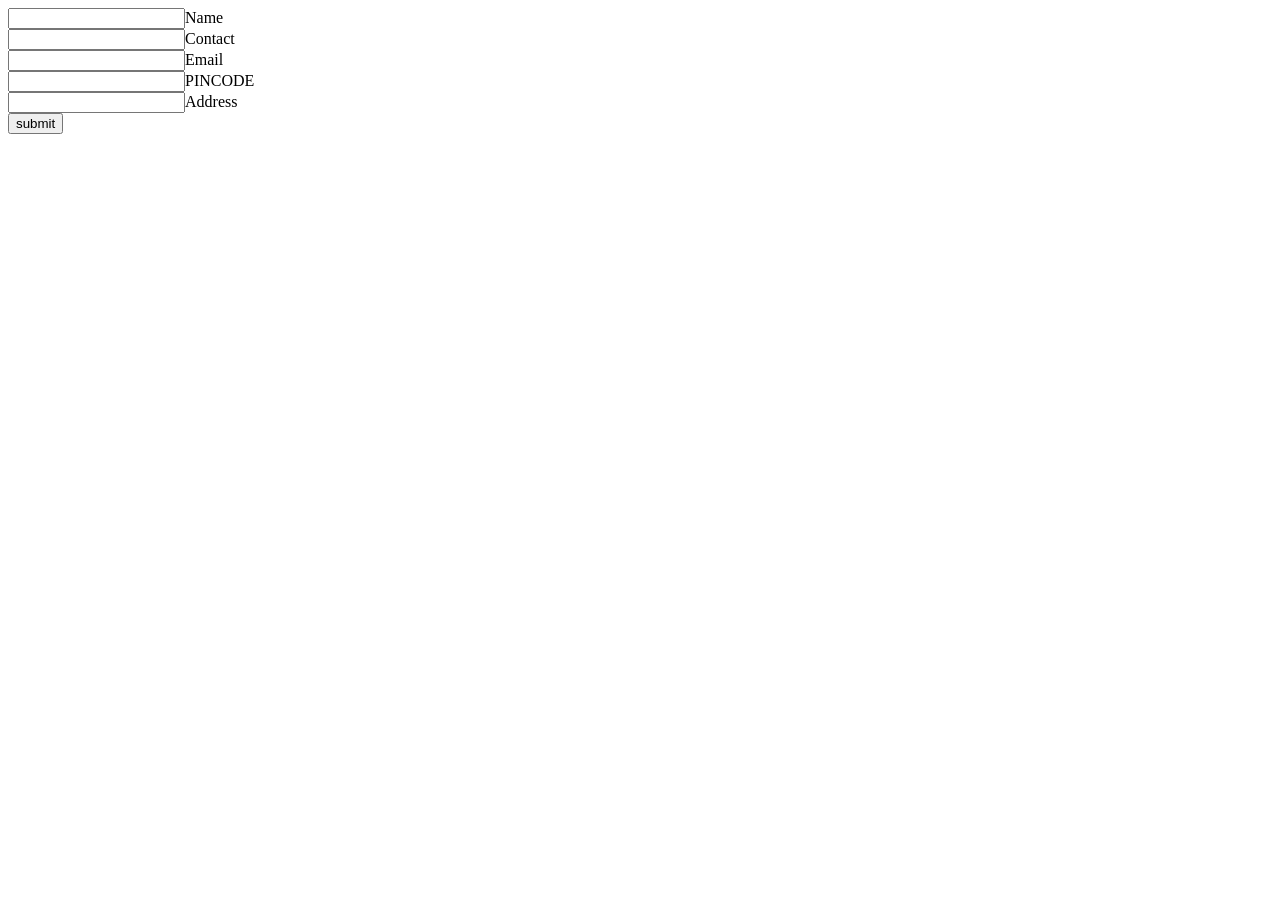
<file: src/app/home/home.component.html>
<body>
    <input type="text" id="name"><label>Name</label> <br>
    <input type="text" id="contact"><label>Contact</label><br>
    <input type="text" id="email"><label>Email</label><br>
    <input type="text" id="pincode"><label>PINCODE</label><br>
    <input type="text" id="address"><label>Address</label><br>
     
    <input type="button" value="submit" (click)="submit()">
    </body>
</file>
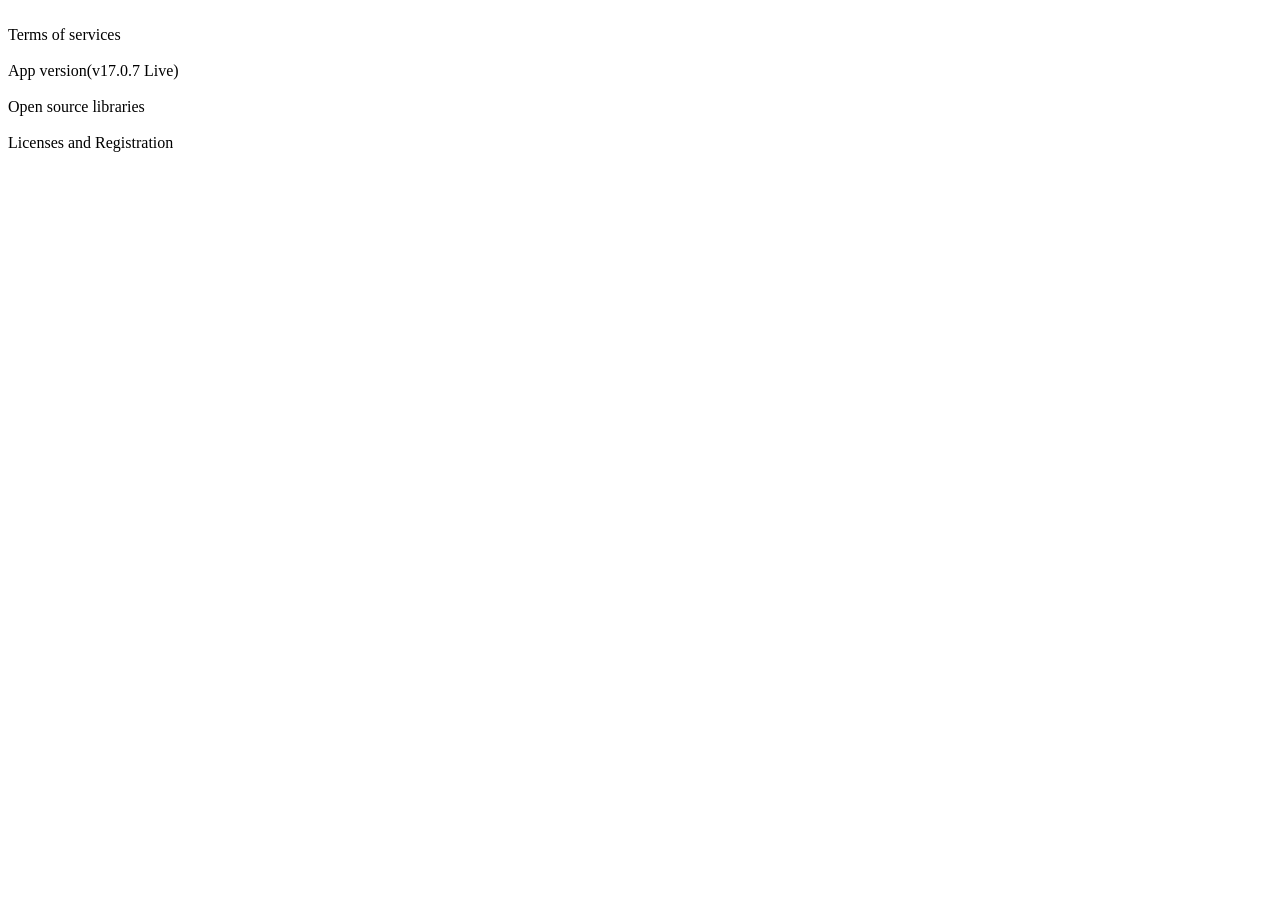
<file: src/app/service/service.component.html>
<body>
    <br><label>Terms of services</label> <br>
    <br><label>App version(v17.0.7 Live)</label><br>
    <br><label>Open source libraries</label><br>
    <br><label>Licenses and Registration</label><br>
</body>
</file>
